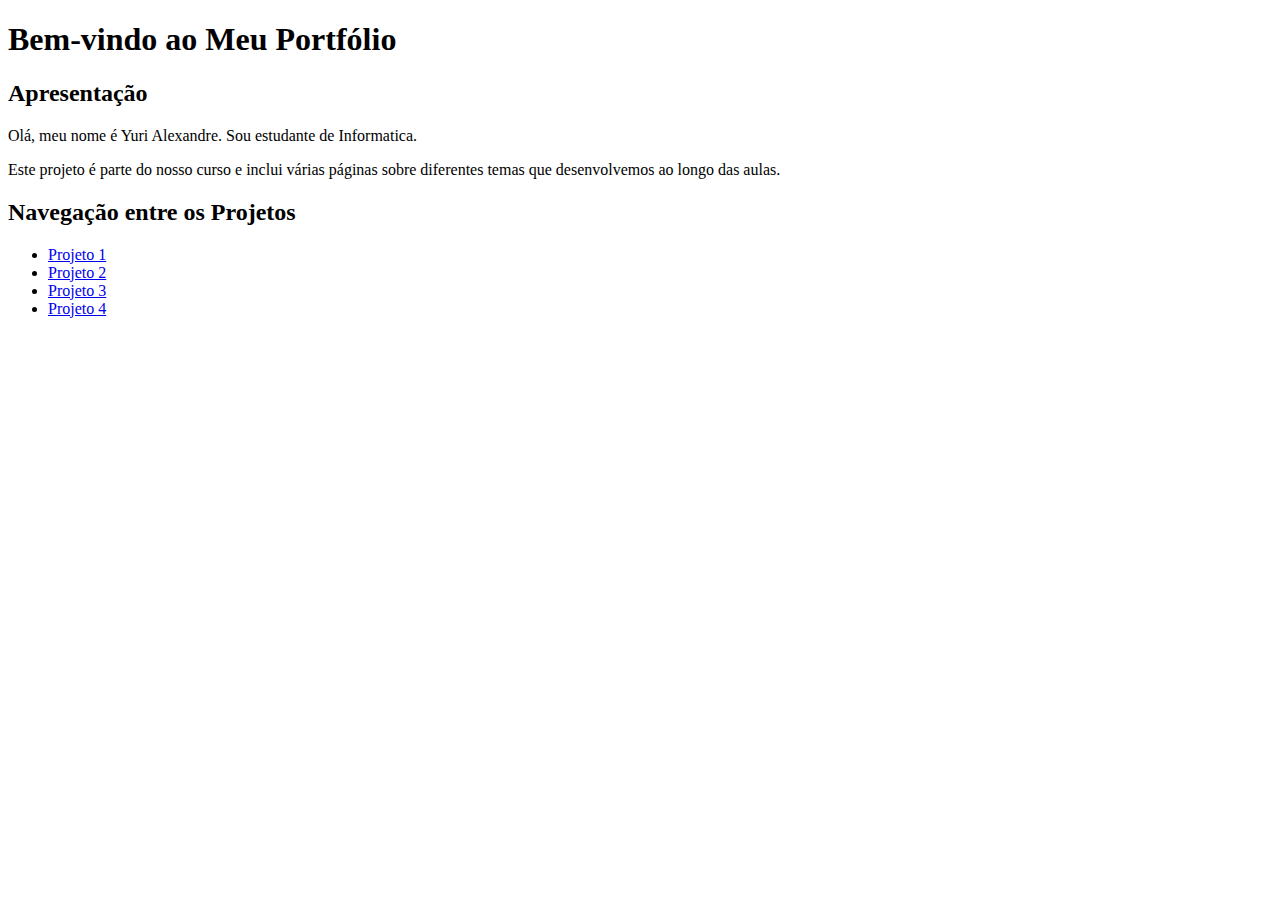
<file: index.html>
<!DOCTYPE html>
<html>
<head>
    <title>Meu Projeto</title>
</head>
<body>
    <h1>Bem-vindo ao Meu Portfólio</h1>

    <h2>Apresentação</h2>
    <p>Olá, meu nome é Yuri Alexandre. Sou estudante de Informatica.</p>
    <p>Este projeto é parte do nosso curso e inclui várias páginas sobre diferentes temas que desenvolvemos ao longo das aulas.</p>

    <h2>Navegação entre os Projetos</h2>
    <nav>
        <ul>
            <li><a href="projeto1.html">Projeto 1</a></li>
            <li><a href="projeto2.html">Projeto 2</a></li>
            <li><a href="projeto3.html">Projeto 3</a></li>
            <li><a href="projeto4.html">Projeto 4</a></li>
        </ul>
    </nav>
</body>
</html>
</file>
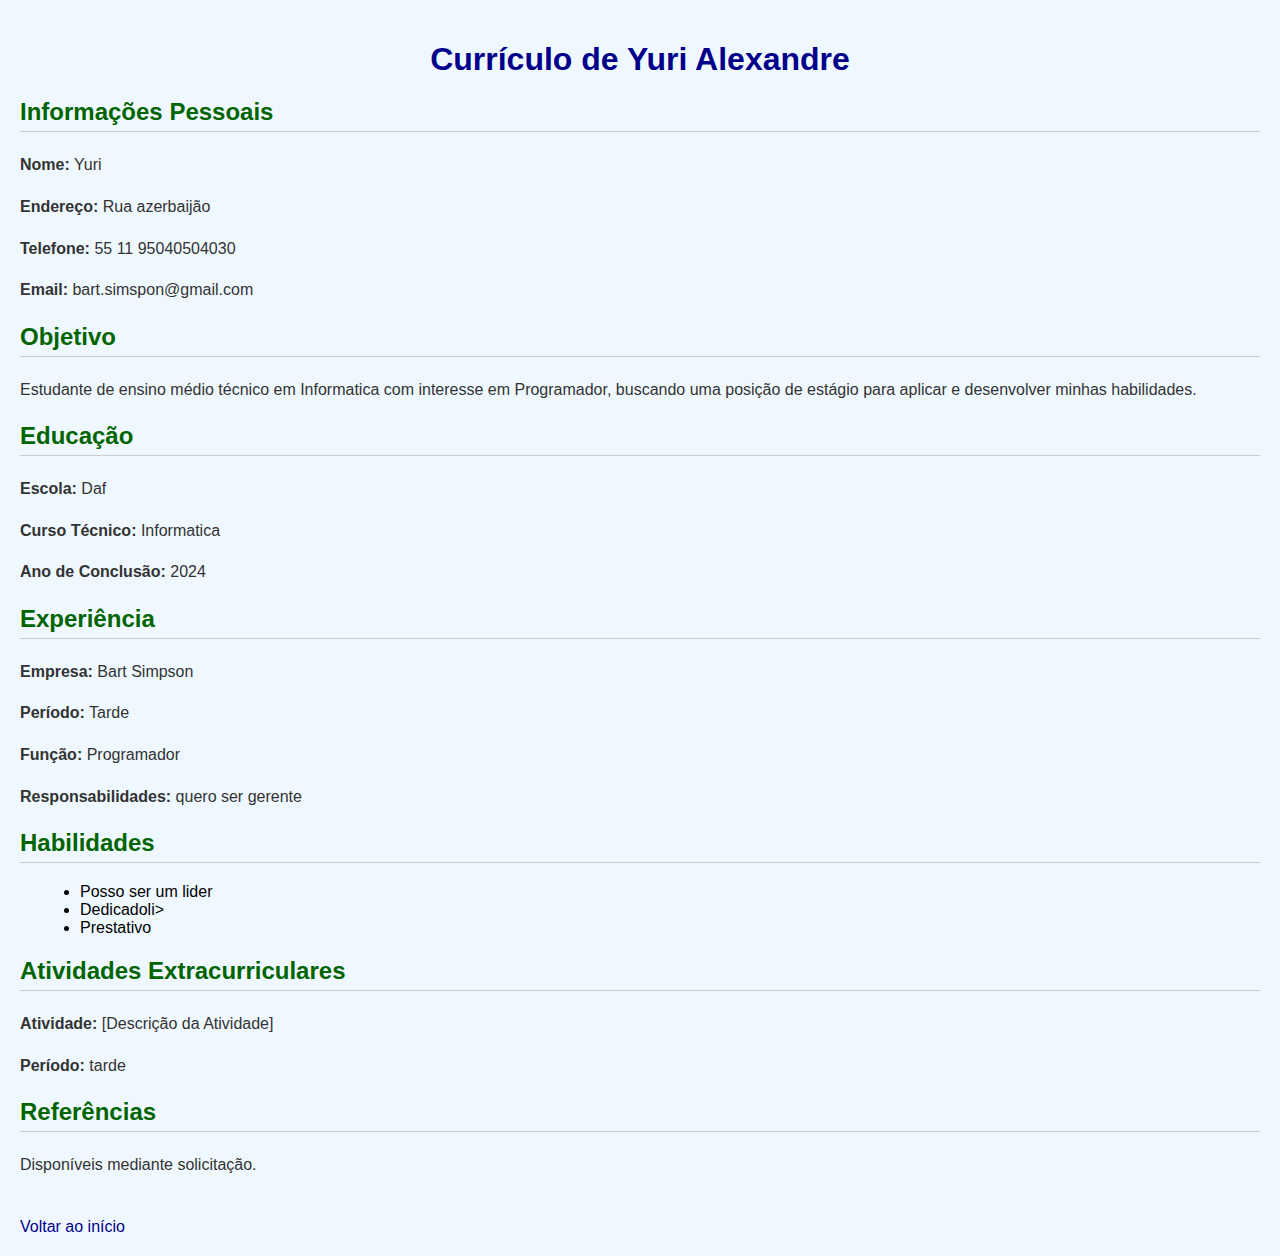
<file: curriculo-nomedoaluno.html>
<!DOCTYPE html>
<html>
<head>
    <title>Currículo de Yuri Alexandre</title>
    <link rel="stylesheet" href="curriculo-style.css">
</head>
<body>
    <h1>Currículo de Yuri Alexandre</h1>

    <section>
        <h2>Informações Pessoais</h2>
        <p><strong>Nome:</strong> Yuri</p>
        <p><strong>Endereço:</strong> Rua azerbaijão</p>
        <p><strong>Telefone:</strong> 55 11 95040504030</p>
        <p><strong>Email:</strong> bart.simspon@gmail.com</p>
    </section>

    <section>
        <h2>Objetivo</h2>
        <p>Estudante de ensino médio técnico em Informatica com interesse em Programador, buscando uma posição de estágio para aplicar e desenvolver minhas habilidades.</p>
    </section>

    <section>
        <h2>Educação</h2>
        <p><strong>Escola:</strong> Daf </p>
        <p><strong>Curso Técnico:</strong> Informatica</p>
        <p><strong>Ano de Conclusão:</strong> 2024 </p>
    </section>

    <section>
        <h2>Experiência</h2>
        <p><strong>Empresa:</strong> Bart Simpson</p>
        <p><strong>Período:</strong> Tarde</p>
        <p><strong>Função:</strong> Programador </p>
        <p><strong>Responsabilidades:</strong> quero ser gerente</p>
    </section>

    <section>
        <h2>Habilidades</h2>
        <ul>
            <li>Posso ser um lider</li>
            <li>Dedicadoli>
            <li>Prestativo</li>
        </ul>
    </section>

    <section>
        <h2>Atividades Extracurriculares</h2>
        <p><strong>Atividade:</strong> [Descrição da Atividade]</p>
        <p><strong>Período:</strong> tarde</p>
    </section>

    <section>
        <h2>Referências</h2>
        <p>Disponíveis mediante solicitação.</p>
    </section>

    <a href="index.html">Voltar ao início</a>
</body>
</html>
</file>
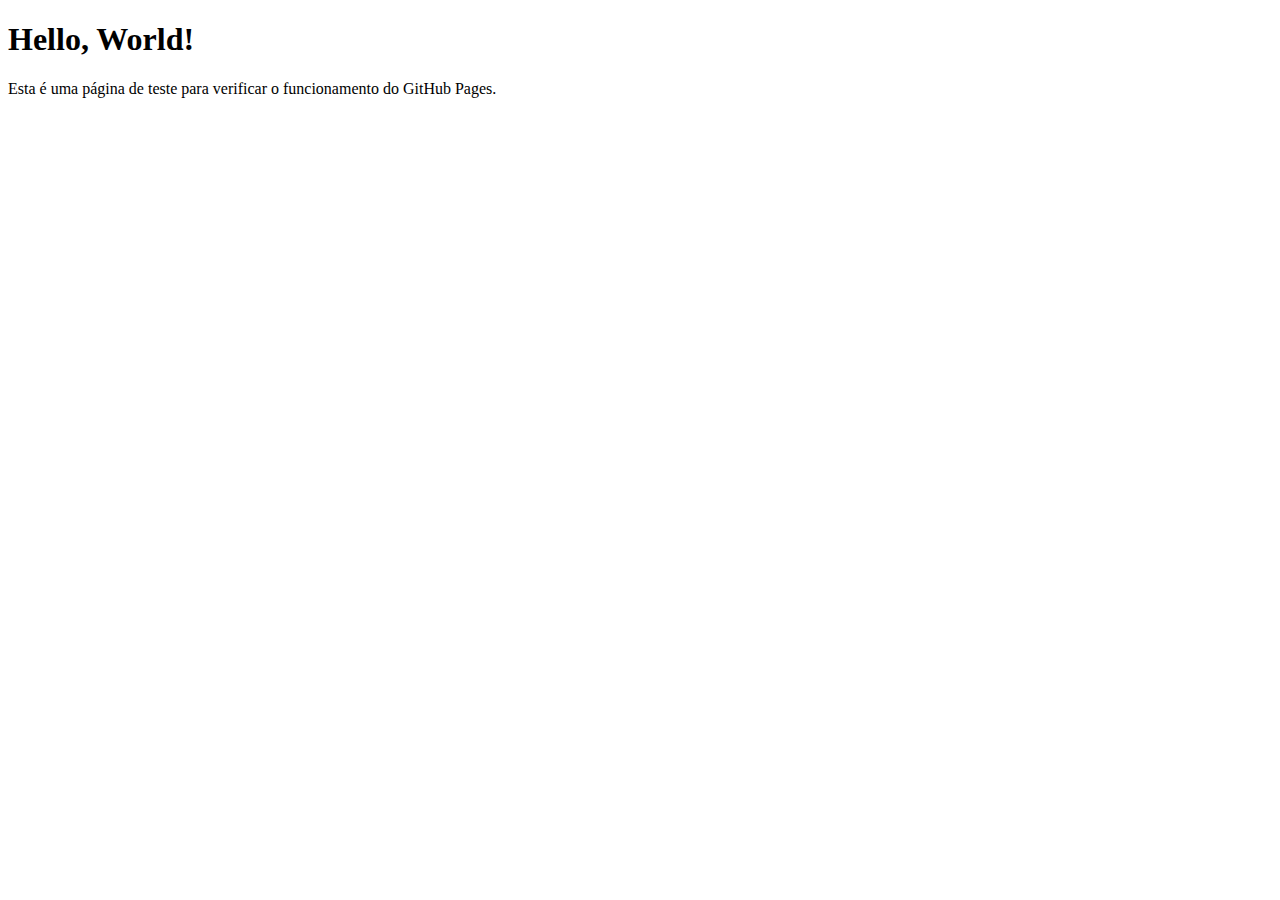
<file: hello-world.html>
<!DOCTYPE html>
<html>
<head>
    <title>Hello World</title>
</head>
<body>
    <h1>Hello, World!</h1>
    <p>Esta é uma página de teste para verificar o funcionamento do GitHub Pages.</p>
</body>
</html>
</file>
<file: curriculo-style.css>
/* Estilos para o currículo */
body {
    background-color: #f0f8ff; /* Fundo azul claro */
    font-family: Arial, sans-serif; /* Fonte padrão */
    margin: 0;
    padding: 20px;
    text-align: justify; /* Texto justificado */
}

h1 {
    color: darkblue;
    text-align: center; /* Centralizar o título principal */
    margin-bottom: 20px;
}

h2 {
    color: darkgreen;
    border-bottom: 1px solid #ccc; /* Linha abaixo do subtítulo */
    padding-bottom: 5px;
}

section {
    margin-bottom: 20px;
}

p {
    color: #333; /* Cor do texto */
    line-height: 1.6; /* Espaçamento entre linhas */
}

ul {
    list-style-type: disc; /* Marcadores de lista padrão */
    margin-left: 20px;
}

a {
    display: inline-block;
    margin-top: 20px;
    text-decoration: none;
    color: darkblue;
}

a:hover {
    color: darkred; /* Cor dos links ao passar o mouse */
</file>
